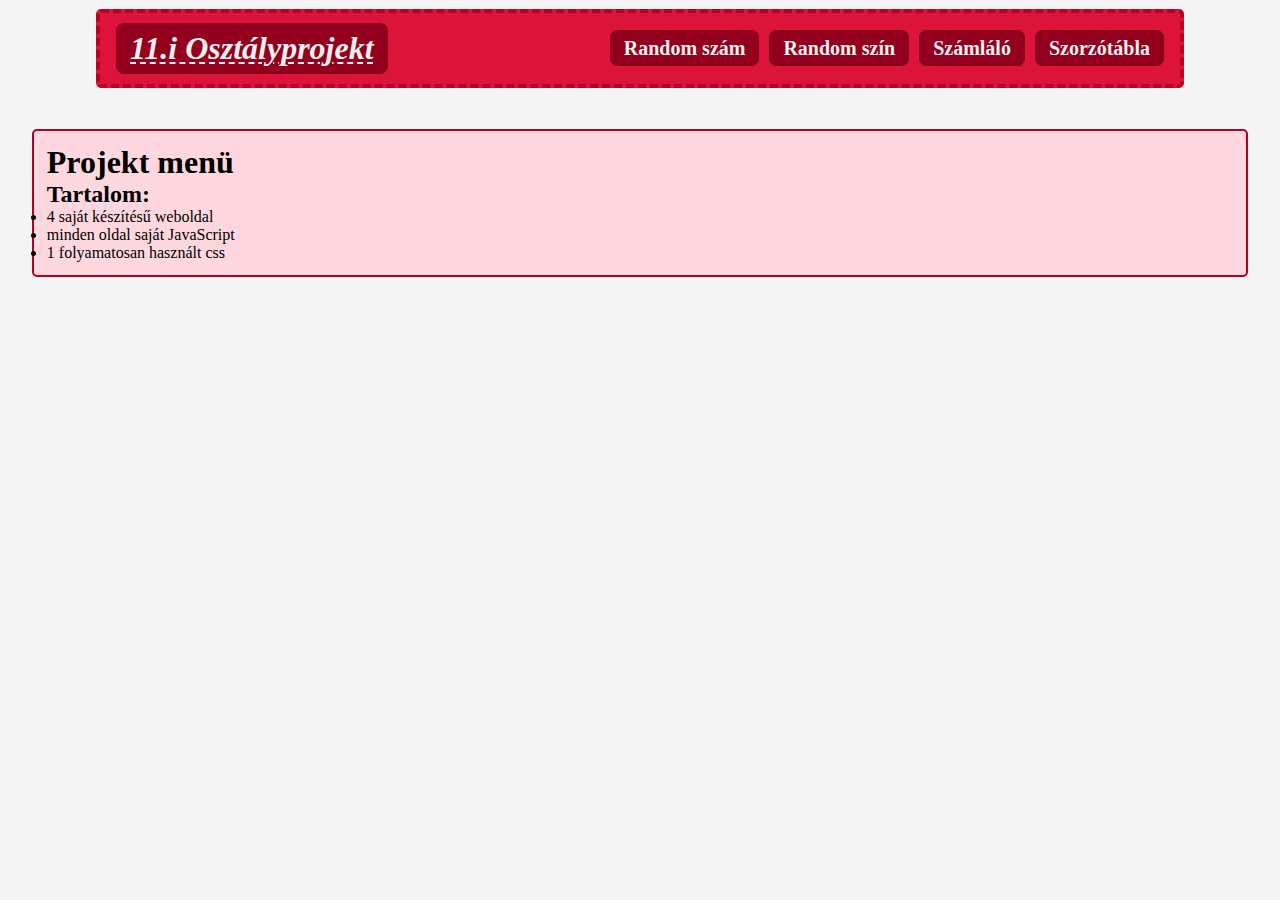
<file: index.html>
<!DOCTYPE html>
<html lang="hu">
<head>
    <meta charset="UTF-8">
    <meta http-equiv="X-UA-Compatible" content="IE=edge">
    <meta name="viewport" content="width=device-width, initial-scale=1.0">
    <title>Osztály projekt</title>
    <link rel="stylesheet" href="./styles/style.css">

</head>
<body>
    

    <header>
        <div class="innerHeader">
            <nav>
                <a href="#" class="title">11.i Osztályprojekt</a>
                <ul class="anchourContent">
                    <li><a class="navAnchour" href="./random.html">Random szám</a></li>
                    <li><a class="navAnchour" href="./rgb.html">Random szín</a></li>
                    <li><a class="navAnchour" href="./szamolo.html">Számláló</a></li>
                    <li><a class="navAnchour" href="./szorzotabla.html">Szorzótábla</a></li>
                </ul>
            </nav>
        </div>
    </header>


    <main class="content">

        <h1 class>Projekt menü</h1>
    <!--<h2>Jelenlegi projektjeink:</h2>-->
    
        <div>
            <h2></h2>
            <p></p>
            <h2>Tartalom:</h2>
            <ul>
                <li>4 saját készítésű weboldal</li>
                <li>minden oldal saját JavaScript</li>
                <li>1 folyamatosan használt css</li>
            </ul>
        </div>

    </main>

</body>
</html>
</file>
<file: styles/style.css>
*, *::before, *::after {
  padding: 0%;
  margin: 0%;
  box-sizing: border-box;
}

body {
  background-color: whitesmoke;
  color: white;
  overflow-x: hidden;
}

header {
  position: sticky;
  top: 1%;
  margin-left: auto;
  margin-right: auto;
  width: 85%;
  background-color: crimson;
  border: 4px dashed #b30024;
  color: white;
  border-radius: 5px;
  z-index: 150;
}

.innerHeader {
  position: relative;
}

header::before {
  position: absolute;
  top: 0%;
  left: 0%;
  content: "";
  width: 100%;
  height: 100%;
  background-image: url("https://i.stack.imgur.com/wLdVc.png");
  opacity: 30%;
}

nav {
  display: flex;
  align-items: center;
  justify-content: space-between;
  padding-top: 10px;
  padding-bottom: 10px;
  padding-left: 16px;
  padding-right: 16px;
  font-weight: bold;
}

.title {
  color: #eeeeee;
  text-decoration: none;
  font-size: 32px;
  transition: 0.3s;
  padding: 5px 12px;
  border-radius: 8px;
  font-style: italic;
  text-decoration: underline;
  text-decoration-style: dashed;
  text-decoration-thickness: 2px;
  text-underline-offset: 3px;
  background-color: #92001d;
  border: 2px solid #8d001c;
  z-index: 32;
}

.anchourContent {
  display: flex;
  gap: 10px;
  align-items: center;
  z-index: 32;
}

.anchourContent li{
  list-style-type: none;
}

.navAnchour {
  color: #eeeeee;
  text-decoration: none;
  font-size: 20px;
  transition: 0.3s;
  padding: 5px 12px;
  border-radius: 8px;
  border: 2px solid #8d001c;
  background-color: #92001d;
}

.title:hover, .navAnchour:hover {
  color: white;
  background-color: #ff2752;
}

.content {
  margin-top: 50px;
  margin-left: auto;
  margin-right: auto;
  width: 95%;
  background-color: #ffd7df;
  border: 2px solid #b30024;
  color: black;
  padding: 1%;
  border-radius: 5px;
}

@media (width < 350px) {
  
}

::-webkit-scrollbar {
  width: 12px;
}
::-webkit-scrollbar-track {
  background-color: #ffd7df;
}

::-webkit-scrollbar-thumb {
  background-color: crimson;
  border-radius: 5px;
}

::-webkit-scrollbar-thumb:hover {
  background-color: #ff3960;
}

/* RGB Kör */

#dot {
    height: 250px;
    width: 250px;
    border-radius: 50%;
    margin: auto;
    border: solid 2px black;

  }

#gomb {
    text-align: center;
    height: 100px;
    width: 100px;
    margin: auto;
}
</file>
